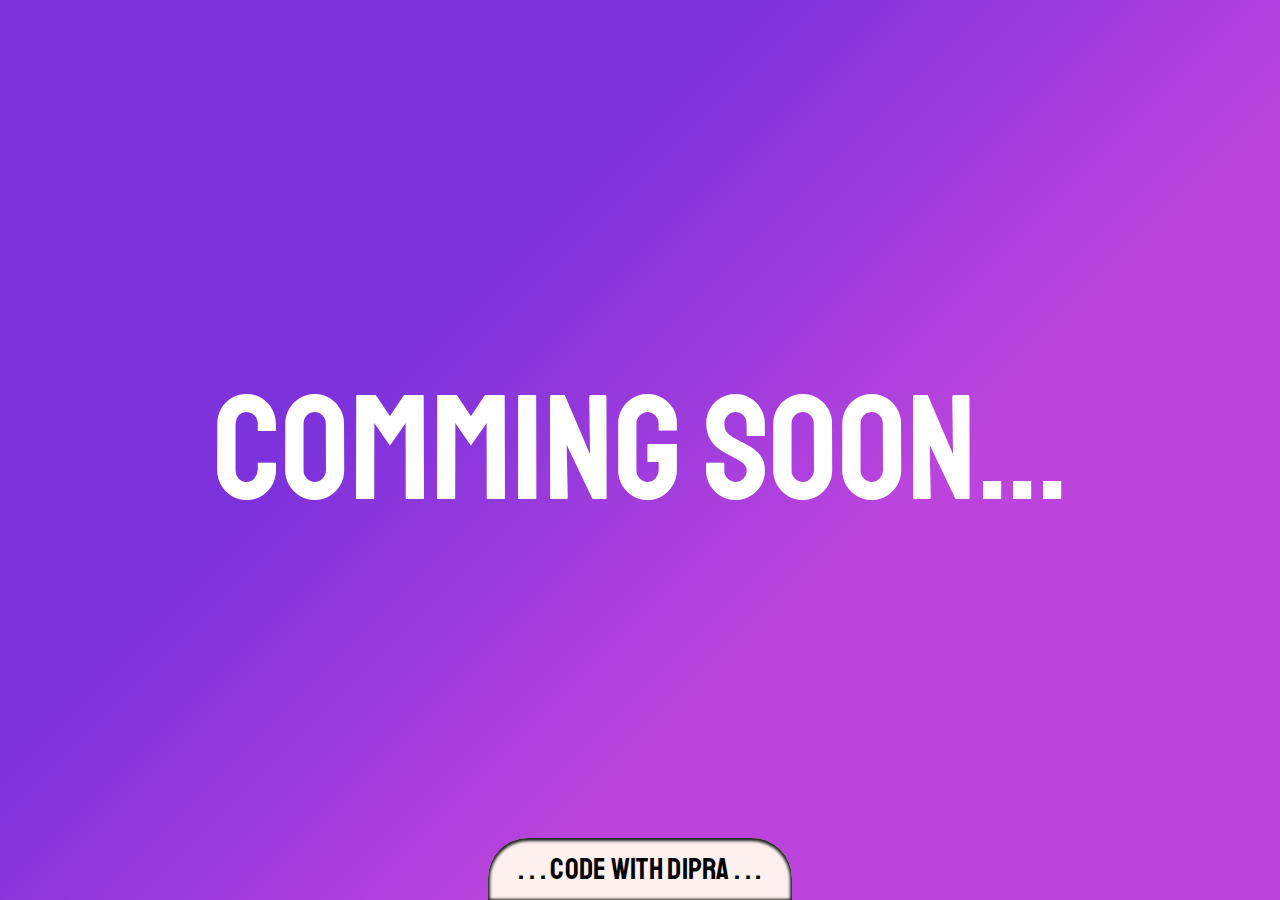
<file: commingsoon.html>
<!DOCTYPE html>
<html lang="en">
<head>
    <meta charset="UTF-8">
    <meta http-equiv="X-UA-Compatible" content="IE=edge">
    <meta name="viewport" content="width=device-width, initial-scale=1.0">
    <title>Comming Soon</title>
    <link rel="stylesheet" href="css/commingsoon.css">
    <link rel="preconnect" href="https://fonts.googleapis.com">
    <link rel="preconnect" href="https://fonts.gstatic.com" crossorigin>
    <link href="https://fonts.googleapis.com/css2?family=Staatliches&display=swap" rel="stylesheet">
</head>
<body>
    <div class="background">
        <div class="cn">COMMING SOON...</div>
        <div class="footer">
            . . . Code With Dipra . . .
        </div>
    </div>
</body>
</html>
</file>
<file: css/commingsoon.css>
*{
    margin: 0;
    padding: 0;
    font-family: 'Staatliches', cursive;
}
.background{
    text-align: center;
    display: flex;
    justify-content: center;
    align-items: center;
    flex-direction: column;
    position: relative;
    width: 100%;
    height: 100vh;
    background: linear-gradient(135deg, #7E32DC 35%,  #BC44DD 65%);
}

.cn{
    font-size: 150px;
    color: #fff;
}

.footer{
    position: absolute;
    bottom: 0px;
    font-size: 30px;
    letter-spacing: 0.3px;
    padding: 12px 30px;
    color: rgb(0, 0, 0);
    background-color: rgb(255, 240, 240);
    border-radius: 40px 40px 0px 0px;
    box-shadow: inset 0px 1px 3px 2px rgb(34, 34, 34);
}

@media only screen and (max-width:900px){
    .background{
        width: 100%;
    }
    .cn{
        font-size: 100px;
    }
    .footer{
        font-size: 18px;
    }
}
</file>
